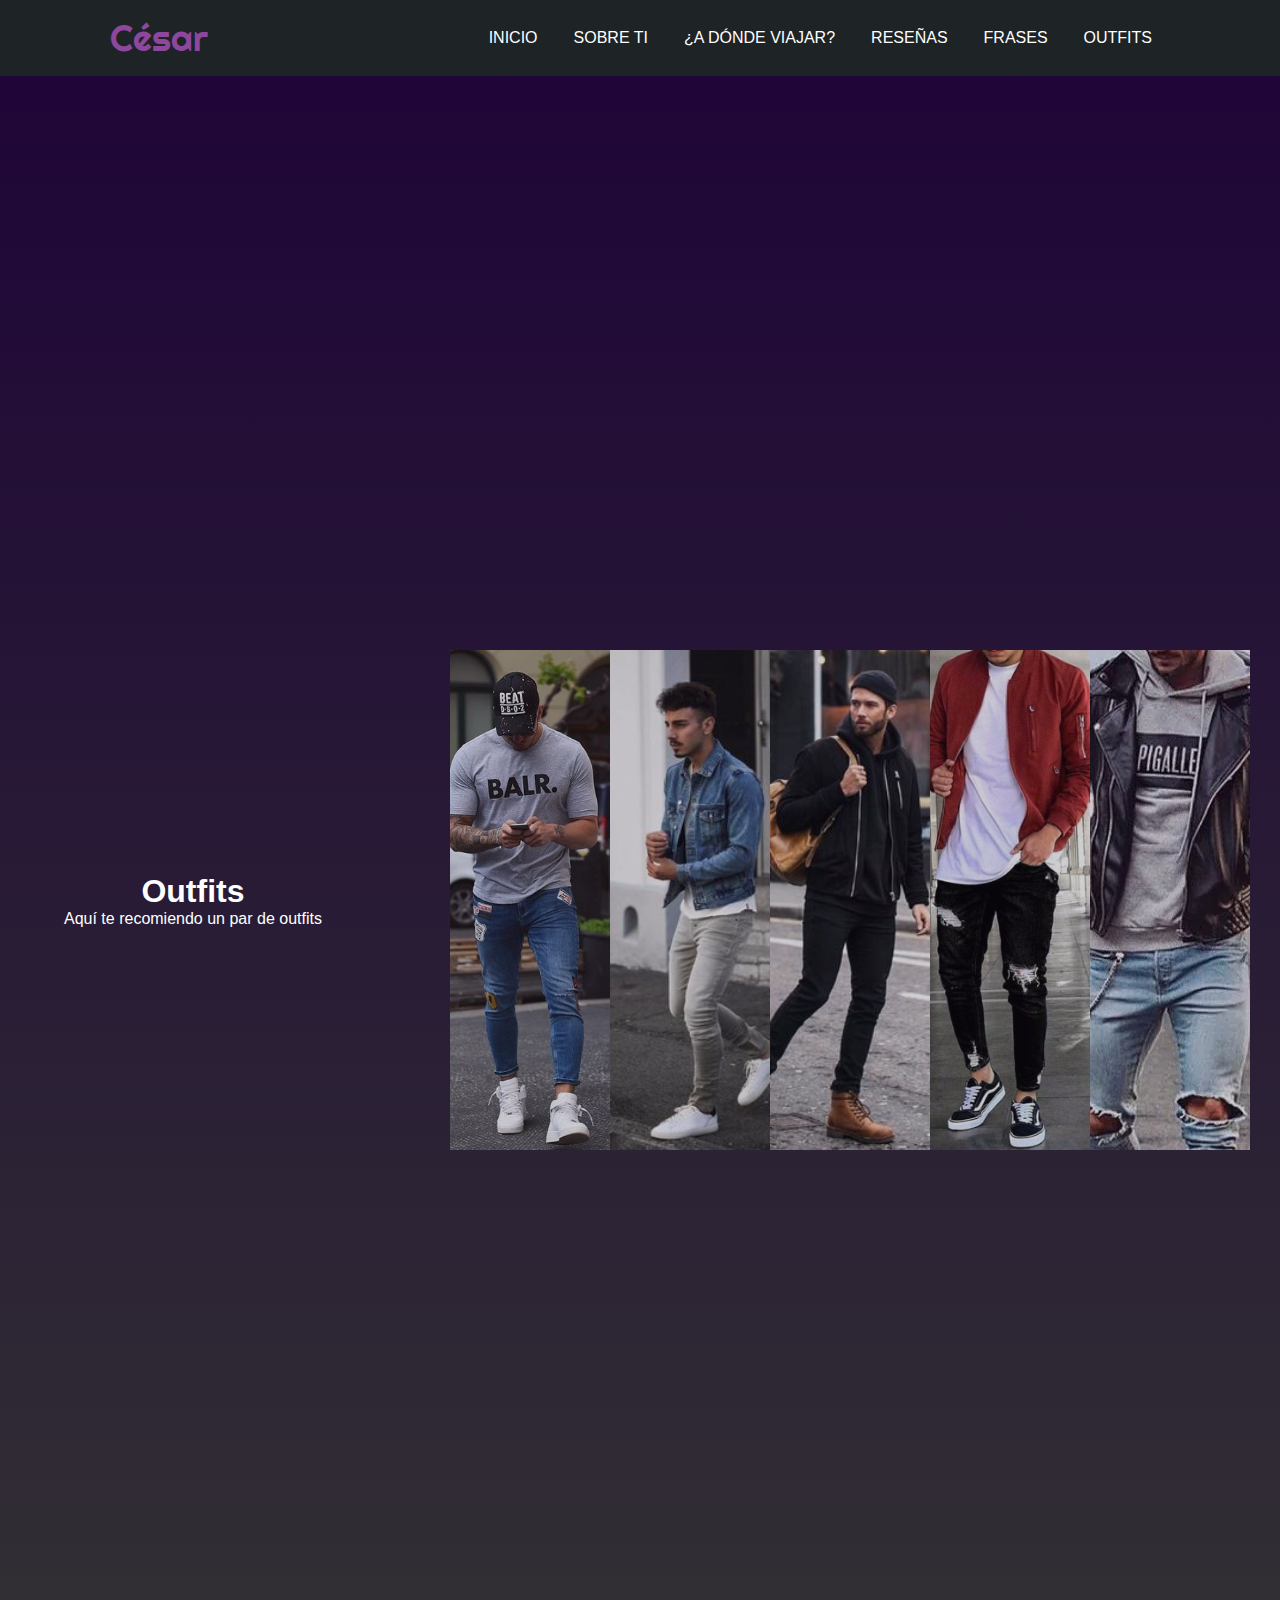
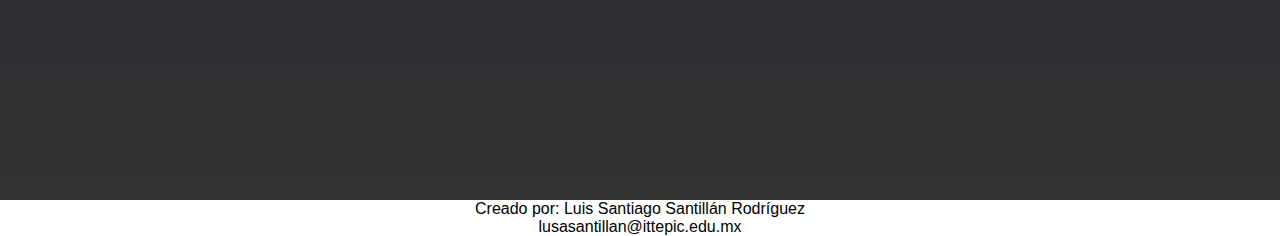
<file: HTML_MITOPSECRET_ver2/outfits.html>
<!DOCTYPE html>
<html lang="en">
<head>
    <meta charset="UTF-8">
    <meta name="viewport" content="width=device-width, initial-scale=1.0">
    <link rel="stylesheet" href="css/style.css">
    <title>Outfits</title>
</head>
<body>
    <!-- Menú encabezado -->
    <div class="contenedor-header">
        <header>
            <div class="logo">
                <a href="#">César</a>
            </div>
            <nav>
                <ul>
                    <li><a href="index.html">INICIO</a></li>
                    <li><a href="index.html">SOBRE TI</a></li>
                    <li><a href="index.html">¿A DÓNDE VIAJAR?</a></li>
                    <li><a href="index.html">RESEÑAS</a></li>
                    <li><a href="olvido.html">FRASES</a></li>
                    <li><a href="#outfits">OUTFITS</a></li>
                </ul>
            </nav>
            <div class="nav-responsive">
                <i class="fa-solid fa-bars"></i>
            </div>
        </header>
    </div>

    <div class="outfits">
        <div class="escrito">
            <h1>Outfits</h1>
            <p>Aquí te recomiendo un par de outfits</p>
        </div>
        <div class="imagenes">
            <section>
                <img src="img/outfits/726f3f89796d668ec2ae0e198c8ef37d.jpg" alt="">
                <img src="img/outfits/e2dd045ab816700e3de6d48b3dadfef0.jpg" alt="">
                <img src="img/outfits/f5324176f06f07f82cbfffcb8eea1f3a.jpg" alt="">
                <img src="img/outfits/5b415b159b9a709bb0ea4075de0702bd.jpg" alt="">
                <img src="img/outfits/outfit-casual-hombre-jeans.webp" alt="">
            </section>
        </div>

    </div>

    <footer>
        Creado por: Luis Santiago Santillán Rodríguez
        <br>
        lusasantillan@ittepic.edu.mx
    </footer>

</body>
</html>
</file>
<file: HTML_MITOPSECRET_ver2/css/style.css>
@import url('https://fonts.googleapis.com/css2?family=Dosis&family=Righteous&family=Work+Sans:wght@800&display=swap');

*{
    box-sizing: border-box;
    font-family: 'Lucida Sans', 'Lucida Sans Regular', 'Lucida Grande', 'Lucida Sans Unicode', Geneva, Verdana, sans-serif;
    margin: 0;
    padding: 0;
}

html{
    /*Permite deslizar cuando se hace click en los links del menú*/
    scroll-behavior: smooth;
}

/*Menú*/
.contenedor-header{
    background-color: #1e2326;
    position: fixed;
    width: 100%;
    top: 0;
    left: 0;
    z-index: 0;
}

.contenedor-header header{
    max-width: 1100px;
    margin: auto;
    display: flex;
    justify-content: space-between;
    align-items: center;
    padding: 15px 20px;
}

.contenedor-header header .logo a{
    font-family: 'Righteous';
    font-size: 36px;
    color:#8d479d;
    text-decoration: none;
}

.contenedor-header header ul{
    display: flex;
    list-style: none;
}

.contenedor-header header nav ul li a{
    text-align: none;
    color: white;
    margin: 0 15px;
    padding: 3px;
    transition: .5s;
    text-decoration: none;
}

.contenedor-header header nav ul li a:hover{
    color: #8d479d;
}

.nav-responsive{
    background-color: #8d479d;
    color: white;
    padding: 5px 10px;
    border-radius: 5px;
    cursor: pointer;
    display: none;
}

/*Sección inicio*/
.inicio{
    background: linear-gradient(to top,rgba(30,35,38,.8), rgba(30,35,38,1)), url();
    background-size: cover;
    height: 100vh;
    color: white;
    display: flex;
    align-items: center;
}

.inicio .contenedor-banner{
    padding: 20px;
    background-color: #1e2326;
    max-width: 350px;
    margin: auto;
    text-align: center;
    border-radius: 40px;
}

.inicio .contenedor-banner img{
    margin-top: 40px;
    border: 10px solid #8d479d;
    display: block;
    width: 80%;
    margin: auto;
    border-radius: 100%;
}

.inicio .contenedor-banner h1{
    margin-top: 40px;
    font-size: 42px;
    font-family:'Lucida Sans', 'Lucida Sans Regular', 'Lucida Grande', 'Lucida Sans Unicode', Geneva, Verdana, sans-serif;
}

.inicio .contenedor-banner h2{
    font-size: 15px;
    font-family: 'Lucida Sans', 'Lucida Sans Regular', 'Lucida Grande', 'Lucida Sans Unicode', Geneva, Verdana, sans-serif;
    font-weight: normal;
}

.inicio .contenedor-banner .reder a{
    color: white;
}

.sobremi{
    background-color: #1e2326;
    color: white;
    padding: 50px 20px;
}

.sobremi .contenedor-seccion{
    max-width: 1100px;
    margin: auto;
}

.sobremi h2{
    font-size: 48px;
    font-family: 'Lucida Sans', 'Lucida Sans Regular', 'Lucida Grande', 'Lucida Sans Unicode', Geneva, Verdana, sans-serif;
    text-align: center;
    padding: 20px 0;
}

.sobremi .contenedor-seccion p{
    font: 18px;
    line-height: 22px;
    margin-bottom: 20px;
    font-family: 'Lucida Sans', 'Lucida Sans Regular', 'Lucida Grande', 'Lucida Sans Unicode', Geneva, Verdana, sans-serif
}



.sobremi .contenedor-seccion p span{
    color: #8d479d;
    font-weight: bold;
}

.sobremi .fila{
    display: flex;
}

.sobremi .fila .col{
    width: 100%;
}

.sobremi .fila .col h3{
    font-size: 28px;
    margin-bottom: 25px;
}

.sobremi .fila .col ul{
    list-style: none;
}

.soremi .fila .col ul li{
    margin: 12px 0;
}

.sobremi .fila .col .contenedor-intereses{
    display: flex;
    flex-wrap: wrap;
}

.sobremi .fila .col .contenedor-intereses .interes{
    width: 120px;
    height: 100px;
    background-color: #252A2E;
    border-radius: 10px;
    margin: 0 15px 15px 0;
    display: flex;
    flex-direction: column;
    align-items: center;
    justify-content: center;
    transition: .3s;
}

.sobremi .fila .col .contenedor-intereses .interes a{
    color: inherit;
    text-decoration: none;
}

.sobremi .fila .col .contenedor-intereses .interes:hover{
    background-color: #8d479d;
}

.sobremi .fila .col .contenedor-intereses .interes i{
    font-size: 30px;
    margin-bottom: 10px;
}

.animales{
    background-color: #D2DFE6;
    color: white;
}

.animales .fila{
    display: flex;
}

.animales .fila .col{
    width: 50%;
}

.animales .fila .col h3{
    text-align: center;
    color: black;
    font-size: 28px;
    padding-bottom: 25px;
    padding-top: 20px;
}

.animales .fila .col .imgavefav{
    background-color: #8d479d;
    padding-bottom: 300px;
    background-image: url(/img/colibri.jpg);
    background-position: center center;
    background-size: cover;
}

.animales .fila .col .imgsegavefav{
    background-color: #8d479d;
    padding-bottom: 300px;
    background-image: url(/img/cenzontle.jpg);
    background-position: center center;
    background-size: contain;
}

.animales .fila .col .imgcaballo{
    background-color: #8d479d;
    padding-bottom: 300px;
    background-image: url(/img/caballo.jpg);
    background-position: center center;
    background-size: contain;
}

.animales .fila .col .contenedor-avefav{
    padding: 0 50px;
    text-align: center;
    color: black;
}



.animales .fila .col .izquierda{
    background-color: #252A2E;
    width: 100%;
    height: 100%;
}

.animales .fila .col .izquierda h3{
    color: white;
}

.animales .fila .col .izquierda .contenedor-avefav{
    color: white;
}

.bebidas{
    background-color: #1e2326;
    color: white;
    padding: 50px 20px;
}

.bebidas .contenedor-bebidas{
    max-width: 1100px;
    margin: auto;
}

.bebidas h2{
    font-size: 48px;
    font-family: 'Lucida Sans', 'Lucida Sans Regular', 'Lucida Grande', 'Lucida Sans Unicode', Geneva, Verdana, sans-serif;
    text-align: center;
    padding: 20px 0;
}

.bebidas .contenedor-bebidas p{
    font: 18px;
    line-height: 22px;
    margin-bottom: 20px;
    font-family: 'Lucida Sans', 'Lucida Sans Regular', 'Lucida Grande', 'Lucida Sans Unicode', Geneva, Verdana, sans-serif
}



.bebidas .contenedor-bebidas p span{
    color: #8d479d;
    font-weight: bold;
}

.bebidas .fila{
    display: flex;
}

.bebidas .fila .col{
    width: 100%;
}

.bebidas .fila .col .imgcafe{
    border-radius: 10%;
    background-color: #8d479d;
    padding-bottom: 300px;
    background-image: url(/img/cafe.jpg);
    background-position: center center;
    background-size: cover;
}

.bebidas .fila .col .imgte{
    border-radius: 10%;
    background-color: #8d479d;
    padding-bottom: 300px;
    background-image: url(/img/te.jpg);
    background-position: center center;
    background-size: cover;
}

.mar .fila .col .imgmar{
    border-radius: 0 0 10% 10%;
    background-color: #8d479d;
    padding-bottom: 300px;
    background-image: url(/img/mar.jpg);
    background-position: center center;
    background-size: cover;
}

.sobremi .contenedor-seccion img{
    padding-left: 20%;
    width: 80%;
}

.sobremi .contenedor-seccion figure{
    position: relative;
}

.sobremi .contenedor-seccion figure:hover figcaption{
    display: block;
}

.sobremi .contenedor-seccion figcaption{
    display: none;
    position: absolute;
    top: 0;
    left: 0;
    bottom: 0;
    right: 0;
    padding: 80px;
    font-size: 30px;
    text-align: center;
    background: rgba(0,0,0,0.5)
}


/*Reseñas*/
.reseña{
    background-color: #D2DFE6;
    color: #1e2326;
    padding: 50px 20px;
}

.reseña .contenedor-seccion{
    max-width: 1100px;
    margin: auto;
}

.reseña h2{
    font-size: 48px;
    font-family: 'Lucida Sans', 'Lucida Sans Regular', 'Lucida Grande', 'Lucida Sans Unicode', Geneva, Verdana, sans-serif;
    text-align: center;
    padding: 20px 0;
}

.reseña .contenedor-seccion p{
    text-align: center;
    font: 18px;
    line-height: 22px;
    margin-bottom: 20px;
    font-family: 'Lucida Sans', 'Lucida Sans Regular', 'Lucida Grande', 'Lucida Sans Unicode', Geneva, Verdana, sans-serif
}

/*Reseña*/
form{
    text-align: center;
    margin: 0 auto;
    color: #494848;
    padding: 10px;
    border-radius: 3;
}

input,textarea{
    align-items: center;
    outline: none;
    border: 0;
    width: 280px;
}

.field{
    border: solid 1px #494848;
    padding: 10px;

}

.field:focus{
    border-color: #1e2326;
}

.btn{
    background-color: lightgreen;
    margin-top: 20px;
    padding: 10px;
}



/*Outfits*/
.outfits{
    background: linear-gradient(to top,rgba(0, 0, 0, 0.8), rgb(30, 3, 56)), url();
    background-size: cover;
    height: 200vh;
    color: white;
    display: flex;
    align-items: center;
    
}

.outfits .escrito{
    margin-left: 5%;
    text-align: center;
}



.outfits .imagenes{
    max-width: 150px;
    margin: 10%;
}

.outfits section{
    display: flex;
    width: 800px;
    height: 500px;

    opacity: .8;
}

.outfits section img{
    width: 0px;
    flex-grow: 1;
    object-fit: cover;
    transition: .5s ease;
}

.outfits section img:hover{
    cursor: crosshair;
    width: 200px;
    opacity: 1;
    filter: contrast(120%);
}

footer{
    text-align: center;
}

/*Olvido*/
.head h1{
    border: 10px solid #8d479d;
    display: block;
    width: 80%;
    margin: auto;
    background-color: lightsalmon;
    text-align: center;
    font-family: 'Gill Sans', 'Gill Sans MT', Calibri, 'Trebuchet MS', sans-serif;
}

.contenedor h2{
    font-family: 'Gill Sans', 'Gill Sans MT', Calibri, 'Trebuchet MS', sans-serif;
}

.contenedor p{
    font-family: Cambria, Cochin, Georgia, Times, 'Times New Roman', serif;
    font-size: large;
}

.contenedor{
    margin: 0 100px;
}

.contenedor header{
    font-family: Cambria, Cochin, Georgia, Times, 'Times New Roman', serif;
}

h2{
    text-align: center;
}

.carrusel{
    display: flex;
    flex-wrap: nowrap;
    overflow: scroll;
}

.elemento1{
    flex: 1 0 auto;
    margin: 0 50px;
    background-color: #8d479d;
    width: 400px;
    height: 400px;
    background-image: url(/img/frases/121c2faaac0a35df6c8c3bb8c02339c8.jpg);
    background-position: center center;
    background-size: cover;
}

.elemento2{
    flex: 1 0 auto;
    margin: 0 50px;
    background-color: #8d479d;
    width: 400px;
    height: 400px;
    background-image: url(/img/frases/7b3bd2798e1c98bfc00204ee0c1c4851.jpg);
    background-position: center center;
    background-size: cover;
}

.elemento3{
    flex: 1 0 auto;
    margin: 0 50px;
    background-color: #8d479d;
    width: 400px;
    height: 400px;
    background-image: url(/img/frases/frase_7.jpg);
    background-position: center center;
    background-size: cover;
}

.elemento4{
    flex: 1 0 auto;
    margin: 0 50px;
    background-color: #8d479d;
    width: 400px;
    height: 400px;
    background-image: url(/img/frases/5f15269fdfeecfacbae64dfbc7f24762.jpg);
    background-position: center center;
    background-size: cover;
}

.elemento5{
    flex: 1 0 auto;
    margin: 0 50px;
    background-color: #8d479d;
    width: 400px;
    height: 400px;
    background-image: url(/img/frases/ruptura33-k0qC--1361x900@MujerHoy.jpg);
    background-position: center center;
    background-size: cover;
}

.elemento6{
    flex: 1 0 auto;
    margin: 0 50px;
    background-color: #8d479d;
    width: 400px;
    height: 400px;
    background-image: url(/img/frases/ruptura18-k0qC--915x900@MujerHoy.JPG);
    background-position: center center;
    background-size: cover;
}

.elemento7{
    flex: 1 0 auto;
    margin: 0 50px;
    background-color: #8d479d;
    width: 400px;
    height: 400px;
    background-image: url(/img/frases/Frases-de-desamor-300x200.png);
    background-position: center center;
    background-size: cover;
}

.piedepagina{
    padding: 50px 30px 50px 30px;
    background-color: lightsalmon;
}
</file>
